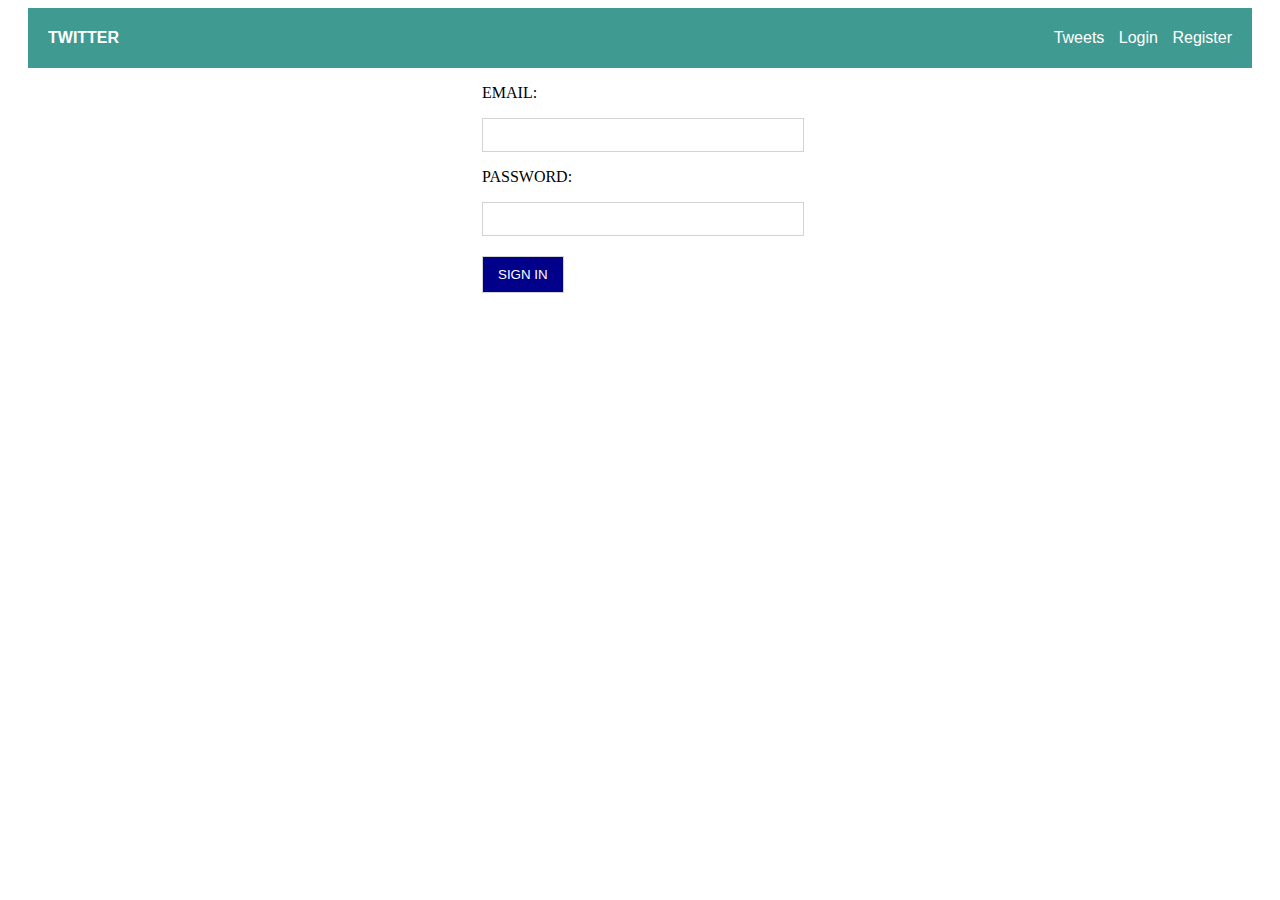
<file: SprintTask4/login.html>
<!DOCTYPE html>
<html lang="en">
<head>
    <meta charset="UTF-8">
    <title>LOGIN</title>
    <link rel="stylesheet" href="style4.css">
    <script type="text/javascript" src="script_twiiter.js"></script>
</head>
<body>
<div class="shapka">
    <div class="logo"><b>TWITTER</b></div>
    <div class="direction">
        <a href="#">Tweets</a>
        <a href="login.html">Login</a>
        <a href="register.html">Register</a>
    </div>
</div>
<div class="main">
    <div class="submain">
        <div>
            <p>EMAIL:</p>
            <input type="text" id="login_email">
        </div>
        <div>
            <p>PASSWORD:</p>
            <input type="text" id="login_password">
        </div>
        <div>
            <button onclick="login()"><a href="#">SIGN IN</a></button>
        </div>
    </div>

</div>

</body>
</html>
</file>
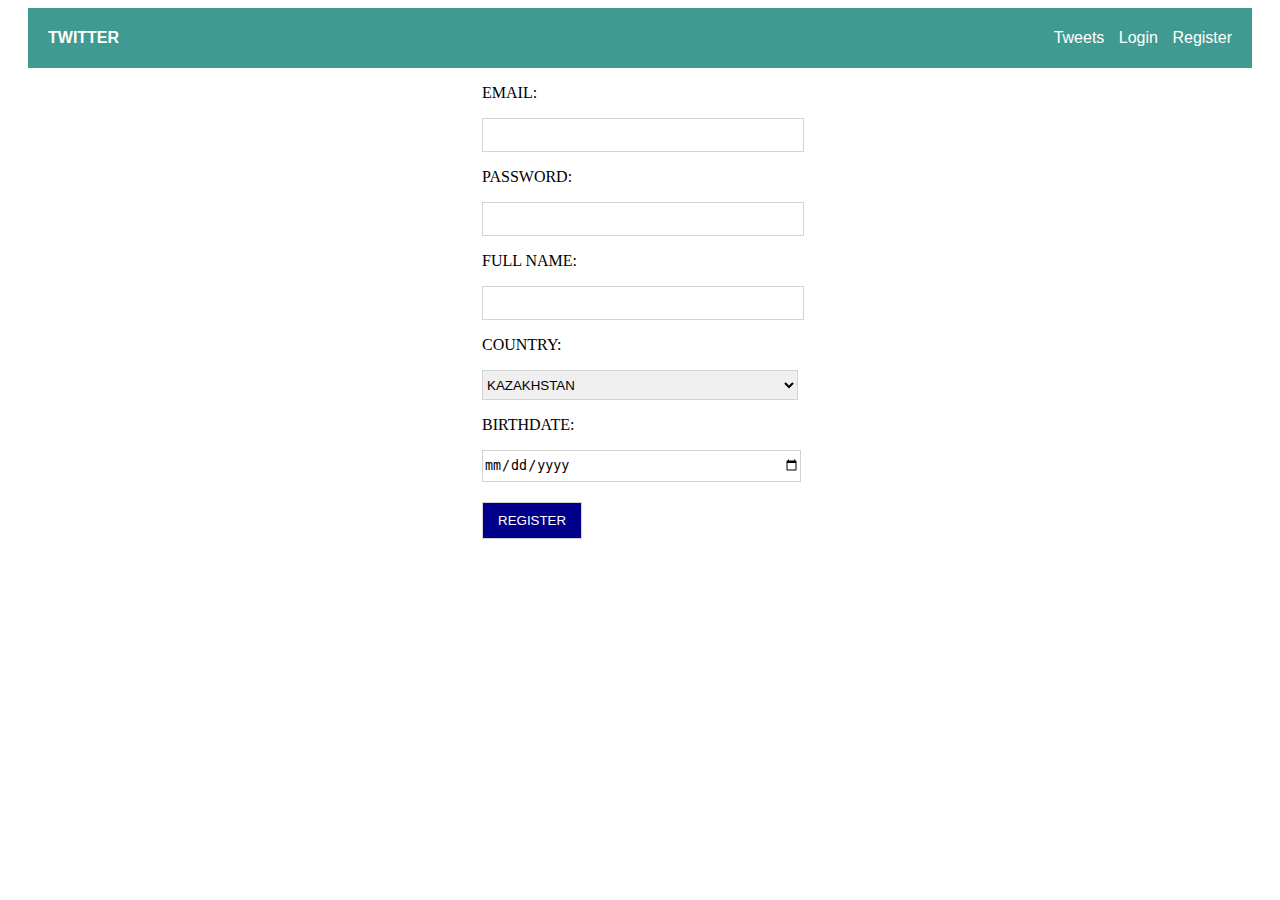
<file: SprintTask4/register.html>
<!DOCTYPE html>
<html lang="en">
<head>
    <meta charset="UTF-8">
    <title>Register</title>
    <link rel="stylesheet" href="style4.css">
</head>
<body>
<div class="shapka">
    <div class="logo"><b>TWITTER</b></div>
    <div class="direction">
        <a href="#">Tweets</a>
        <a href="login.html">Login</a>
        <a href="register.html">Register</a>
    </div>
</div>
<div class="main">
    <div class="submain">
        <div>
        <p>EMAIL:</p>
        <input type="text" id="inp_email">
        </div>
        <div>
        <p>PASSWORD:</p>
        <input type="text" id="inp_password">
        </div>
        <div>
        <p>FULL NAME:</p>
        <input type="text" id="inp_fullname">
        </div>

        <div>
        <p>COUNTRY:</p>
        <select id="inp_country">
            <option>KAZAKHSTAN</option>
            <option>UZBEKISTAN</option>
            <option>KYZGYZSTAN</option>
        </select>
        </div>
        <div>
        <p>BIRTHDATE:</p>
        <input type="date" id="inp_birthdate">
        </div>
        <div>
            <button onclick="register()"><a href="login.html">REGISTER</a></button>
        </div>
    </div>
</div>

<script src="script_twiiter.js"></script>
</body>
</html>
</file>
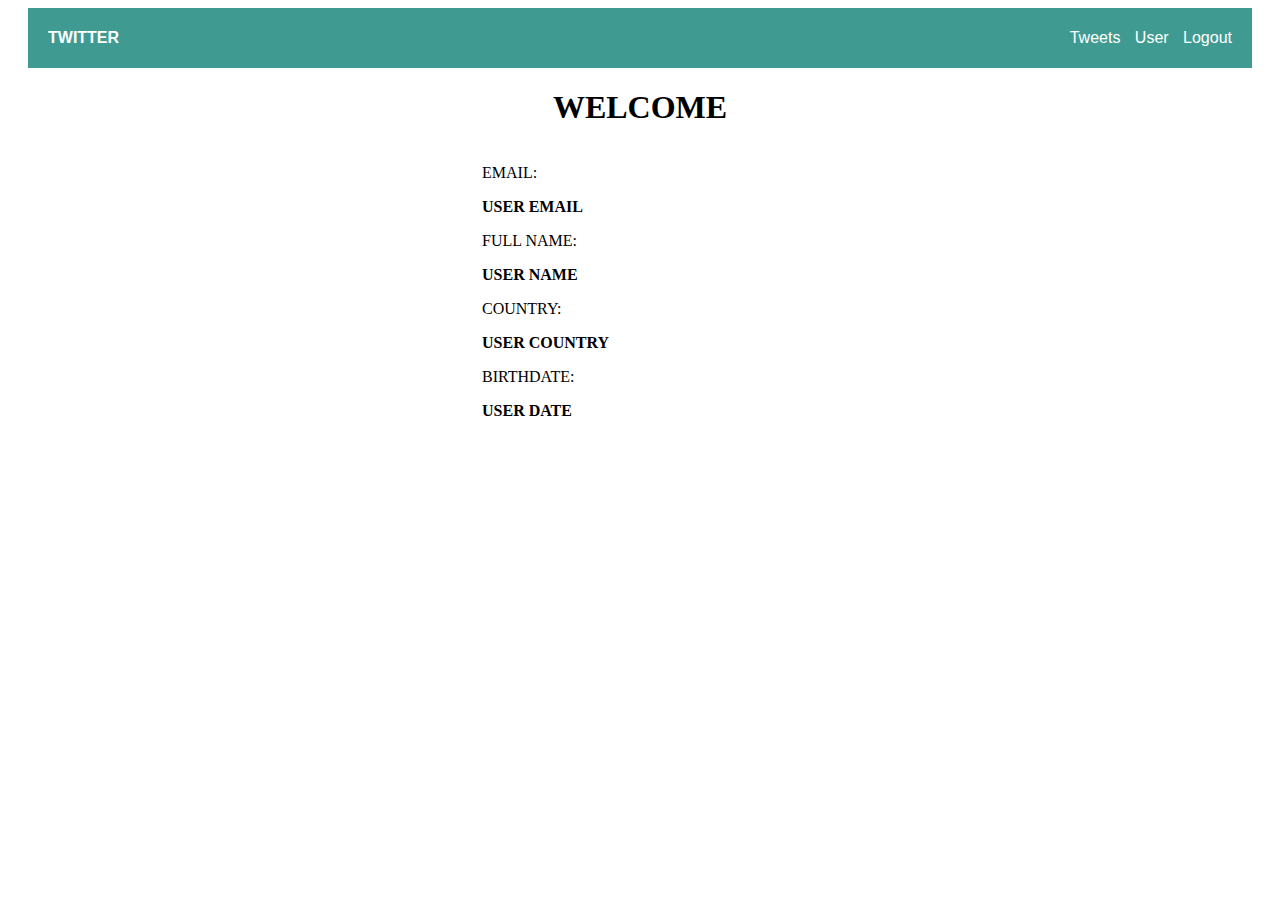
<file: SprintTask4/stranica.html>
<!DOCTYPE html>
<html lang="en">
<head>
    <meta charset="UTF-8">
    <title>MY ACCOUNT</title>
    <link rel="stylesheet" type="text/css" href="style4.css">
</head>
<body onload="welcome()">
<div class="shapka">
    <div class="logo"><b>TWITTER</b></div>
    <div class="direction">
        <a href="#">Tweets</a>
        <a href="#" id="navbarname">User</a>
        <a href="#" onclick= "out()">Logout</a>
    </div>
</div>
<div class="main">
    <div class="submain">
        <h1> WELCOME <span id="welcomeuser"></span> </h1>
        <div>
            <p>EMAIL:</p>
            <p id="welcomeemail" style="font-weight: bold">USER EMAIL</p>
            <p>FULL NAME:</p>
            <p id="welcomename" style="font-weight: bold">USER NAME</p>
            <p>COUNTRY:</p>
            <p id="welcomecountry" style="font-weight: bold">USER COUNTRY</p>
            <p>BIRTHDATE:</p>
            <p id="welcomebirth" style="font-weight: bold">USER DATE</p>
        </div>
    </div>
</div>

<script src="script_twiiter.js"></script>

</body>
</html>
</file>
<file: SprintTask4/style4.css>
.shapka {
    display: flex;
    justify-content: space-between;
    align-items: center;
    background-color: #3f9b91;
    margin:  0 20px;
    padding: 0 20px;
    height: 60px;
    color: white;
    font-family: Arial;
}


.shapka a {
    text-decoration: none;
    color: white;
    margin-left: 10px;
}

.main {
    display: flex;
    text-align: center;
    justify-content: center;

}
.main div {
    /*border: 1px solid lightgray;*/
}

.submain {
    /*background-color: red;*/
    width: 25%;
    display: flex;
    justify-content: start;
    flex-direction: column;
}

.submain p {
    display: flex;
}
.submain button {
    margin-top: 20px;
    display: flex;
}

.submain input {
    width: 100%;
    height: 30px;
    border: 1px solid lightgray;
}

.submain select {
    width: 100%;
    height: 30px;
    border: 1px solid lightgray;
}

.submain button {
    border: 1px solid lightgray;
    background-color: darkblue;
    color: white;
    padding: 10px 15px;
}

.submain a {
    text-decoration: none;
    color: white;
}
</file>
